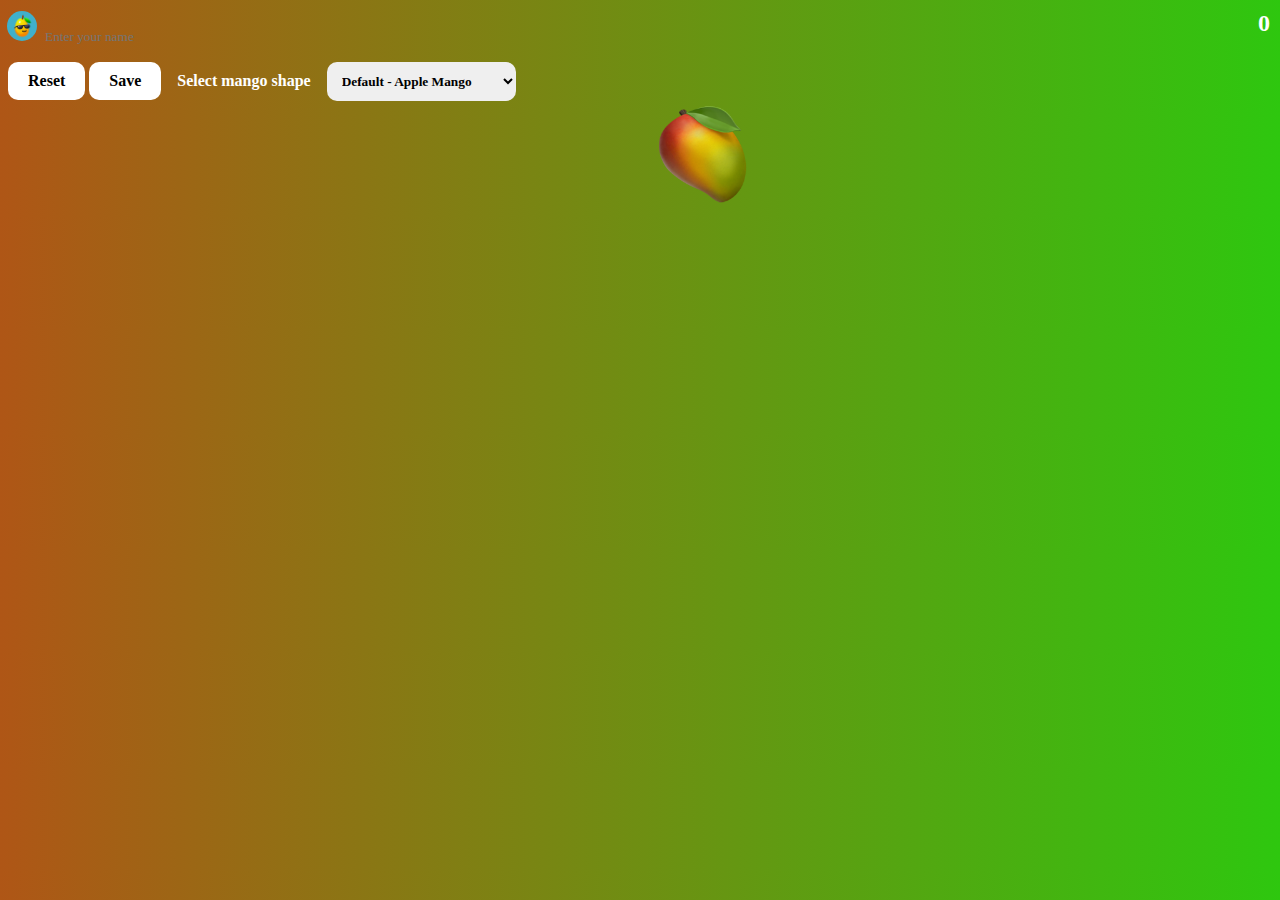
<file: index.html>
<!DOCTYPE html>
<html lang="en">
<head>
  <!-- Link to the external CSS file -->
  <link rel="icon" href="Images/logo.png">
  <meta charset="UTF-8">
  <meta name="viewport" content="width=device-width, initial-scale=1.0">
  <link rel="stylesheet" href="style.css">
  <title>Mangoti</title>
  <meta name="description" content="Osu + Popcat = Mangoti">
</head>
<body>
  <!-- Add a container for the profile section -->
  <div id="profile">
    <input type="file" id="profile-pic-input" accept="image/*">
    <img id="profile-pic" src="Images/ppf1.jpeg" alt="profile picture">
    <input type="text" id="name" placeholder="Enter your name">
  </div>

  <button id="reset">Reset</button>
  <button id="save">Save</button>

  <div id="score">0</div>
  
  <!-- Add the "Add custom Mango/Photo" label and input field -->
  <label for="mango-shape">Select mango shape</label>
  <select id="mango-shape">
    <option value="Images/mango.png">Default - Apple Mango</option>
    <option value="Images/mango2.png">Google Mango</option>
    <option value="Images/mango3.png">Windows 11 22H2 Mango</option>
    <option value="custom">Custom Mango</option>
  </select>

  <!-- Add a new element for the message -->
  <div id="message"></div>
  <img id="mango" src="Images/mango.png" alt="Mango">

  <!-- Link to the external JavaScript file -->
  <script src="script.js"></script>

  <script>
    // Retrieve the name and profile picture from local storage and display them on the page
    const nameInput = document.getElementById("name");
    const profilePic = document.getElementById("profile-pic");
    const name = localStorage.getItem("name");
    const pic = localStorage.getItem("profile-pic");
    if (name) {
      nameInput.value = name;
    }
    if (pic) {
      profilePic.src = pic;
    }
  </script>
</body>
</html>
</file>
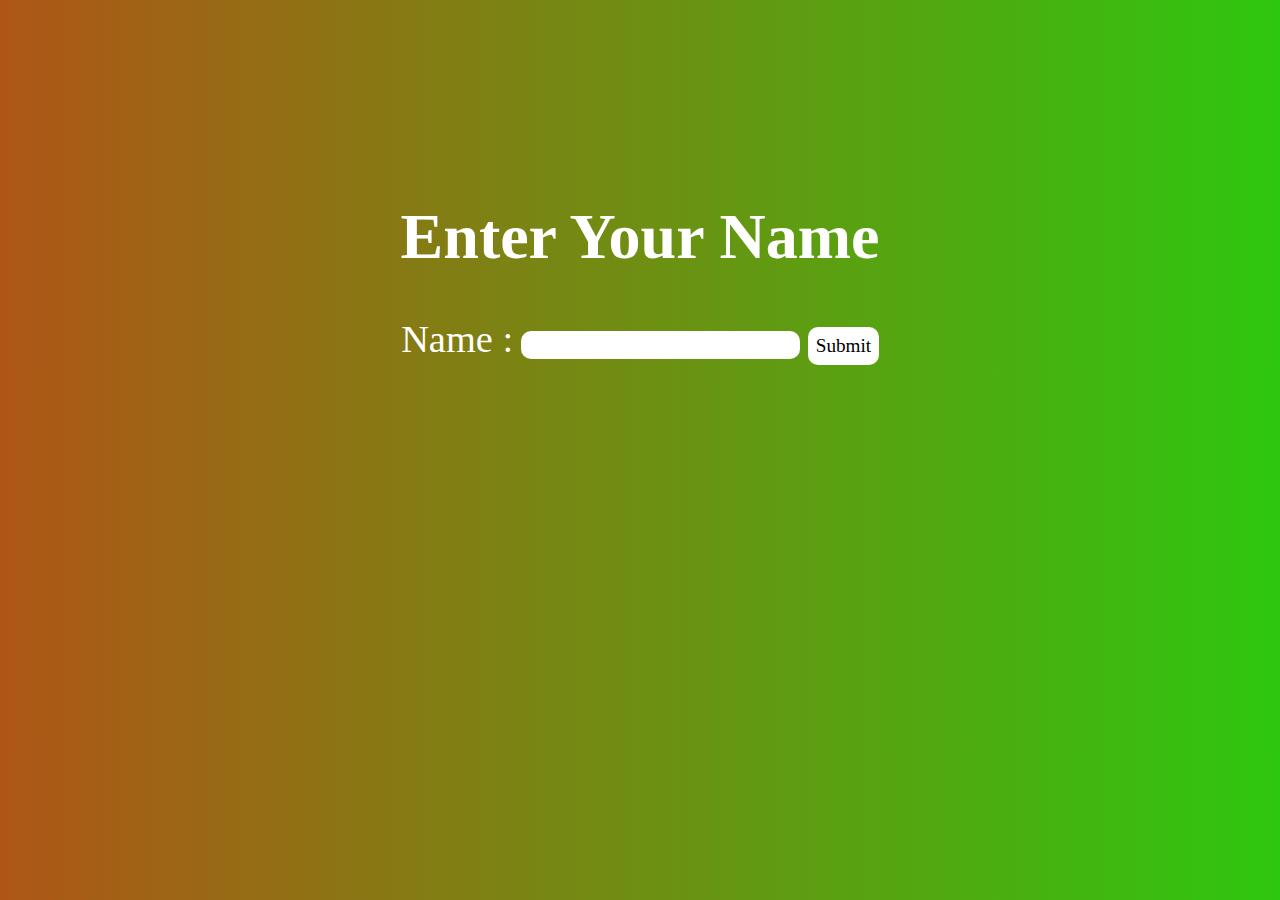
<file: Entername/index.html>
<!DOCTYPE html>
<html>
  <head>
    <title>Mangoti - Submit your name</title>
    <link rel="icon" href="../Images/logo.png">
    <meta charset="UTF-8">
    <meta name="viewport" content="width=device-width, initial-scale=1.0">
    <link rel="stylesheet" href="style.css">
    <meta name="description" content="Osu + Popcat = Mangoti">
  </head>
  <body>
    <h1>Enter Your Name</h1>
    <form>
      <label for="name">Name :</label>
      <input type="text" id="name" name="name">
      <button type="submit" id="submit-name">Submit</button>
    </form>
    <script src="script.js"></script>
  </body>
</html>
</file>
<file: style.css>
* {
  font-family: montserrat;
}

body {
  background-image: linear-gradient(to left, #2ec70f, #af5616);
}

#mango {
  position: absolute;
  width: 100px;
  height: 100px;
  cursor: pointer;
  transition: 0.5s ease;
}

#mango:hover {
  transform: scale(1.2);
}

#score {
  position: absolute;
  top: 10px;
  right: 10px;
  font-size: 24px;
  font-weight: 800;
  color: #fff;
}

#reset,
#save {
  font-size: 16px;
  font-weight: bold;
  padding: 10px 20px;
  background-color: white;
  color: black;
  border: none;
  border-radius: 10px;
  cursor: pointer;
  transition: all 0.3s ease;
  margin-top: 12px;
}

#reset:hover {
  background-color: rgb(236, 0, 0);
  color: white;
}

#save:hover {
  background-color: #ffd000;
  color: white;
}

/* Add styles for the profile section */
#profile {
  position: relative;
  top: 3px;
  right: 21px;
  font-size: 24px;
  font-weight: 800;
  color: #fff;
  margin-left: 20px;
}

#profile-pic {
  width: 30px;
  height: 30px;
  border-radius: 50%;

}

#name {
  width: 300px;
  height: 30px;
  background-color: transparent;
  border: none;
  top: 3px;
  right: 21px;

  
}


/* Add styles for the message element */
#message {
  position: absolute;
  top: 50%;
  left: 50%;
  transform: translate(-50%, -50%);
  padding: 10px;
  border-radius: 10px;
  background-color: white;
  color: black;
  font-size: 16px;
  font-weight: 700;
  opacity: 0;
  transition: opacity 0.5s ease;
  border: none;
}

label {
  color: rgb(255, 255, 255);
  margin-left: 12px;
  font-weight: 600;
}

select {
  padding: 11px;
  border-radius: 10px;
  font-weight: 600;
  border: none;
  margin-left: 12px;

}

option {
  font-weight: 600;
}

/* Add styles for the custom mango button */
#custom {
  font-size: 16px;
  font-weight: bold;
  padding: 10px 20px;
  background-color: white;
  color: rgb(10, 165, 51);
  border: none;
  border-radius: 10px;
  cursor: pointer;
  transition: all 0.3s ease;
}

#custom:hover {
  background-color: rgb(72, 14, 207);
  color: white;
}

#profile input[type="file"] {
  display: none;
}

@media only screen and (max-width: 1100px) {
  /* Add styles for the label and select elements in responsive mode */
  label,
  select {
    font-size: 14px;
    margin-left: 3px;
  }

  select {
    margin-top: 1px;
  }

  #custom {
    margin-top: 1px;
    margin-left: 1px;
    margin-bottom: 12px !important;
  }
}
</file>
<file: Entername/style.css>
* {
    font-family: montserrat;

  }

  body {
    background-image: linear-gradient(to left, #2ec70f, #af5616);
    text-align: center;
    margin-top: 200px;
    font-size: 2em;
    color: white;
  }
  

  input{
    font-size: 0.7em;
    border-radius: 10px;
    border: none;
  }

  label{
    font-size: 1.2em;
  }

  button{
    font-size: 0.6em;
    padding: 0.4em;
    border: none;
    border-radius: 10px;
    background-color: white;
    cursor: pointer;
    transition: 0.3s ease;

  }

  button:hover{
    color: white;
    background-color: black;
  }
</file>
